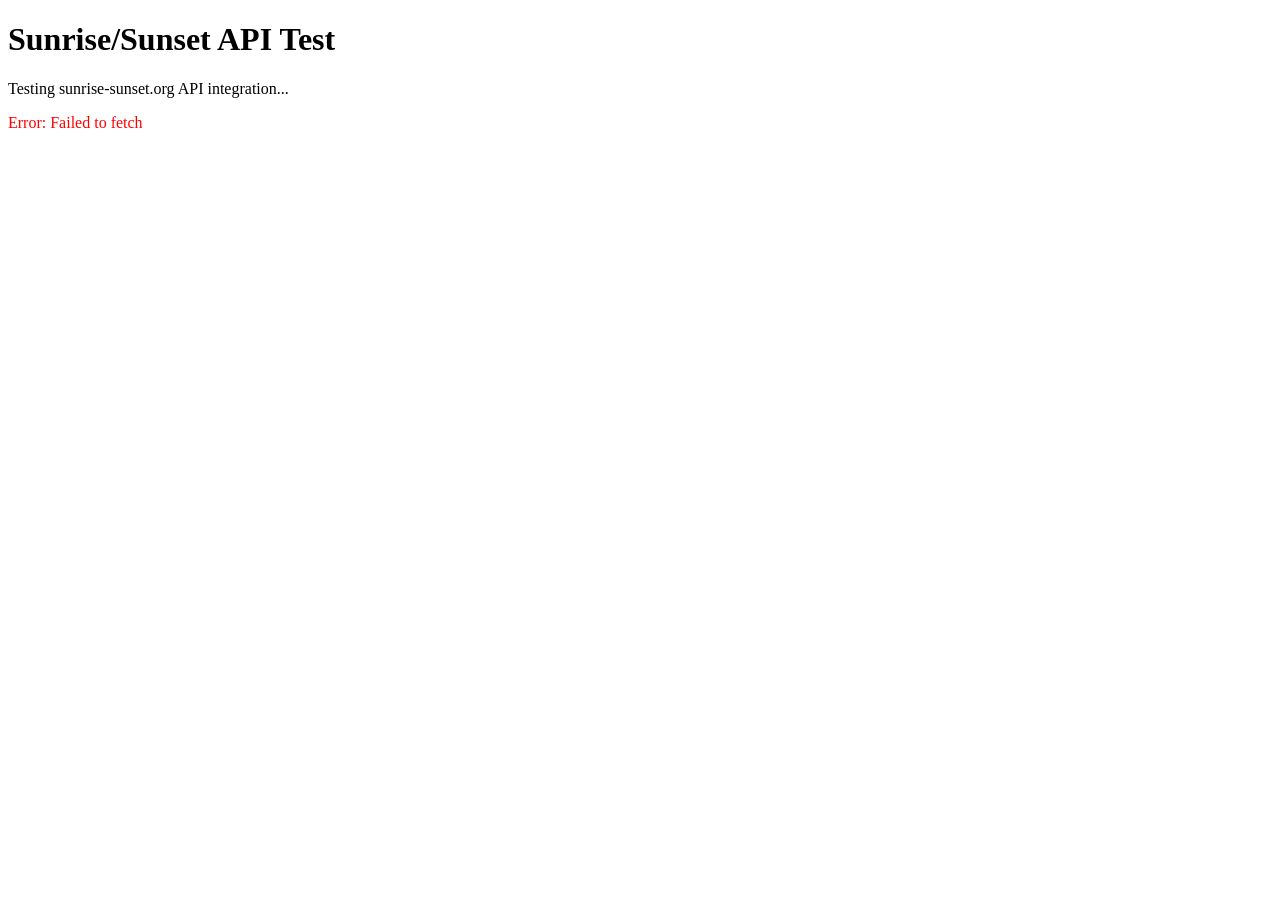
<file: test-api.html>
<!DOCTYPE html>
<html>
<head>
  <title>Sunrise/Sunset API Test</title>
</head>
<body>
  <h1>Sunrise/Sunset API Test</h1>
  <p>Testing sunrise-sunset.org API integration...</p>
  <div id="result"></div>

  <script>
    async function testAPI() {
      const lat = 25.3176;
      const lon = 82.9739;
      const date = new Date();
      
      const year = date.getFullYear();
      const month = String(date.getMonth() + 1).padStart(2, '0');
      const day = String(date.getDate()).padStart(2, '0');
      const dateStr = `${year}-${month}-${day}`;
      
      try {
        const response = await fetch(
          `https://api.sunrise-sunset.org/json?lat=${lat}&lng=${lon}&date=${dateStr}`
        );
        const data = await response.json();
        document.getElementById('result').innerHTML = `
          <h3>API Response:</h3>
          <pre>${JSON.stringify(data, null, 2)}</pre>
          <h3>Parsed Times:</h3>
          <p>Sunrise: ${data.results.sunrise}</p>
          <p>Sunset: ${data.results.sunset}</p>
          <p>Date: ${dateStr}</p>
        `;
      } catch(error) {
        document.getElementById('result').innerHTML = `<p style="color:red;">Error: ${error.message}</p>`;
      }
    }
    
    testAPI();
  </script>
</body>
</html>
</file>
